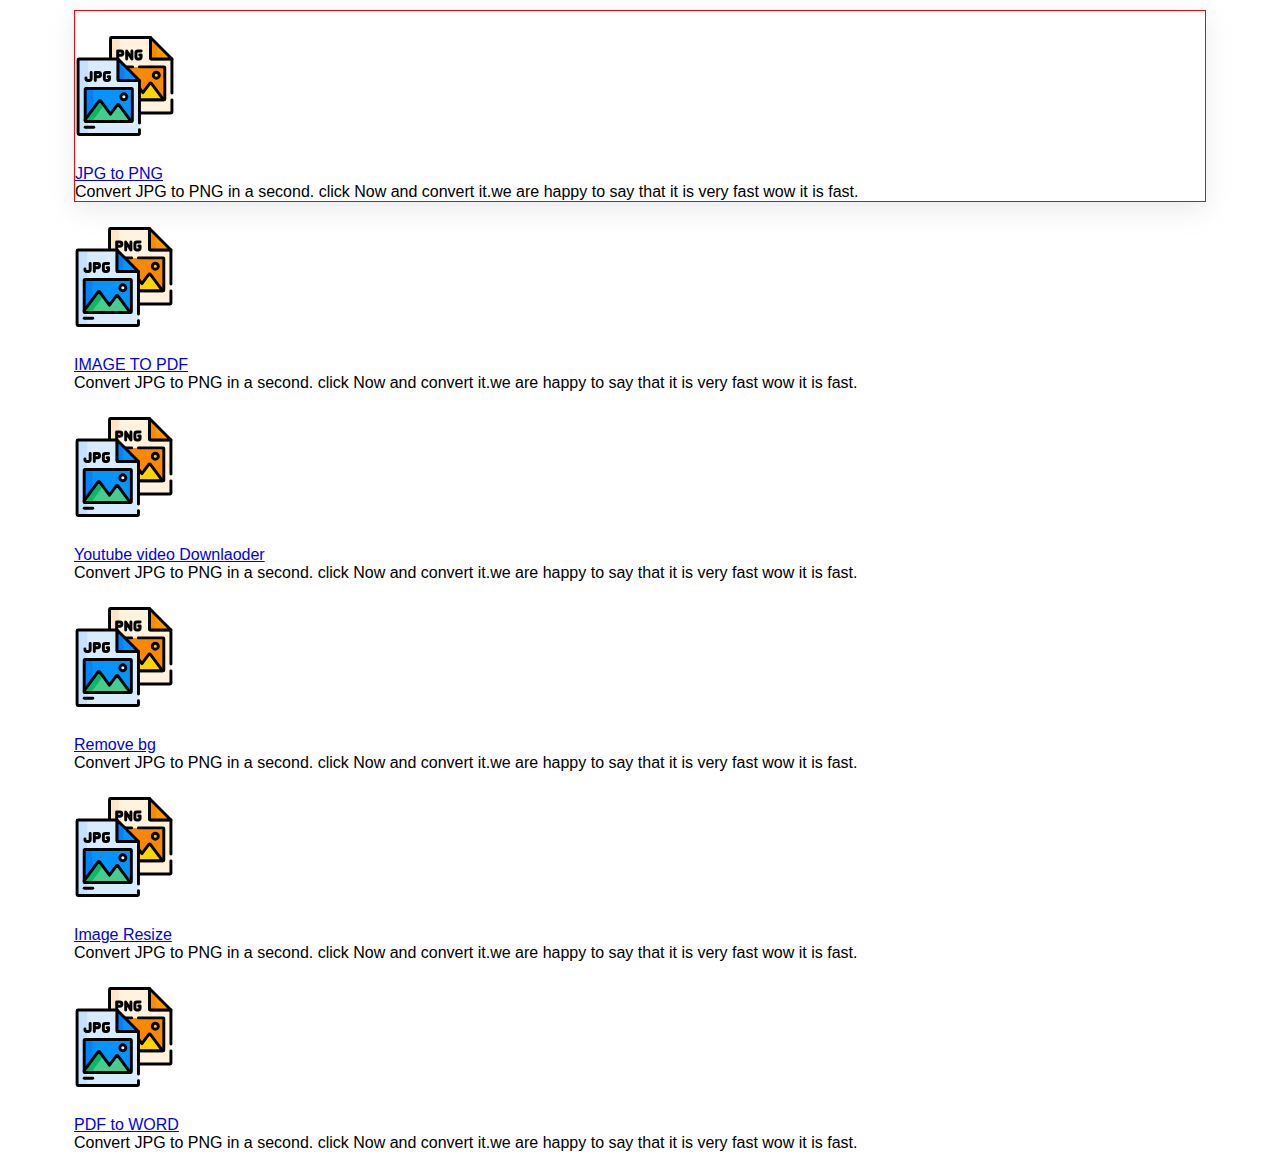
<file: index.html>
<!doctype html>
<html lang="en">
  <head>
    <meta charset="utf-8">
    <meta name="viewport" content="width=device-width, initial-scale=1">
    <title>Bootstrap demo</title>
    <link href="https://cdn.jsdelivr.net/npm/bootstrap@5.3.0-alpha3/dist/css/bootstrap.min.css" rel="stylesheet" integrity="sha384-KK94CHFLLe+nY2dmCWGMq91rCGa5gtU4mk92HdvYe+M/SXH301p5ILy+dN9+nJOZ" crossorigin="anonymous">
    <link rel="stylesheet" href="style.css">
  </head>
  <body>
    <div class="container-fluid">
      <div class="container1 overflow-hidden">
        <div class="row gy-5">
          <div class="col-3 head_jpg ">
            <div class="row pt-3">
              <div class="col-12 ">
                <img src="image/jpg.svg" alt="" class="img-fluid" width="100" height="150">
              </div>
            </div>
            <div class="col-12 fs-5 mt-2 mb-2"> <a href="jpgtopng.html">JPG to PNG</a></div>
            <div class="col-12"><p class="text-justify">Convert JPG to PNG in a second. click Now and convert it.we are happy to say that it is very fast wow it is fast.</p> </div> 
          </div>

          <div class="col-3">
            <div class="row pt-3">
              <div class="col-12 ">
                <img src="image/jpg.svg" alt="" class="img-fluid" width="100" height="150">
              </div>
            </div>
            <div class="col-12 fs-5 mt-2 mb-2"> <a href="imagetopdf.html">IMAGE TO PDF</a></div>
            <div class="col-12"><p class="text-justify">Convert JPG to PNG in a second. click Now and convert it.we are happy to say that it is very fast wow it is fast.</p> </div>
          </div>

          <div class="col-3">
            <div class="row pt-3">
              <div class="col-12 ">
                <img src="image/jpg.svg" alt="" class="img-fluid" width="100" height="150">
              </div>
            </div>
            <div class="col-12 fs-5 mt-2 mb-2"> <a href="https://64630471fc2ed5389fa7fe77--precious-stardust-cba8fa.netlify.app/">Youtube video Downlaoder</a></div>
            <div class="col-12"><p class="text-justify">Convert JPG to PNG in a second. click Now and convert it.we are happy to say that it is very fast wow it is fast.</p> </div>
          </div>

           <div class="col-3">
            <div class="row pt-3">
              <div class="col-12 ">
                <img src="image/jpg.svg" alt="" class="img-fluid" width="100" height="150">
              </div>
            </div>
            <div class="col-12 fs-5 mt-2 mb-2"> <a href="removebg.html">Remove bg</a></div>
            <div class="col-12"><p class="text-justify">Convert JPG to PNG in a second. click Now and convert it.we are happy to say that it is very fast wow it is fast.</p> </div>
          </div>
          <div class="col-3">
            <div class="row pt-3">
              <div class="col-12 ">
                <img src="image/jpg.svg" alt="" class="img-fluid" width="100" height="150">
              </div>
            </div>
            <div class="col-12 fs-5 mt-2 mb-2"> <a href="imageresize.html">Image Resize</a></div>
            <div class="col-12"><p class="text-justify">Convert JPG to PNG in a second. click Now and convert it.we are happy to say that it is very fast wow it is fast.</p> </div>
          </div>
          <div class="col-3">
            <div class="row pt-3">
              <div class="col-12 ">
                <img src="image/jpg.svg" alt="" class="img-fluid" width="100" height="150">
              </div>
            </div>
            <div class="col-12 fs-5 mt-2 mb-2"> <a href="pdftoword.html">PDF to WORD</a></div>
            <div class="col-12"><p class="text-justify">Convert JPG to PNG in a second. click Now and convert it.we are happy to say that it is very fast wow it is fast.</p> </div>
          </div>
        </div>
      </div>
     
    </div>
    <script src="https://cdn.jsdelivr.net/npm/bootstrap@5.3.0-alpha3/dist/js/bootstrap.bundle.min.js" integrity="sha384-ENjdO4Dr2bkBIFxQpeoTz1HIcje39Wm4jDKdf19U8gI4ddQ3GYNS7NTKfAdVQSZe" crossorigin="anonymous"></script>
  </body>
</html>
</file>
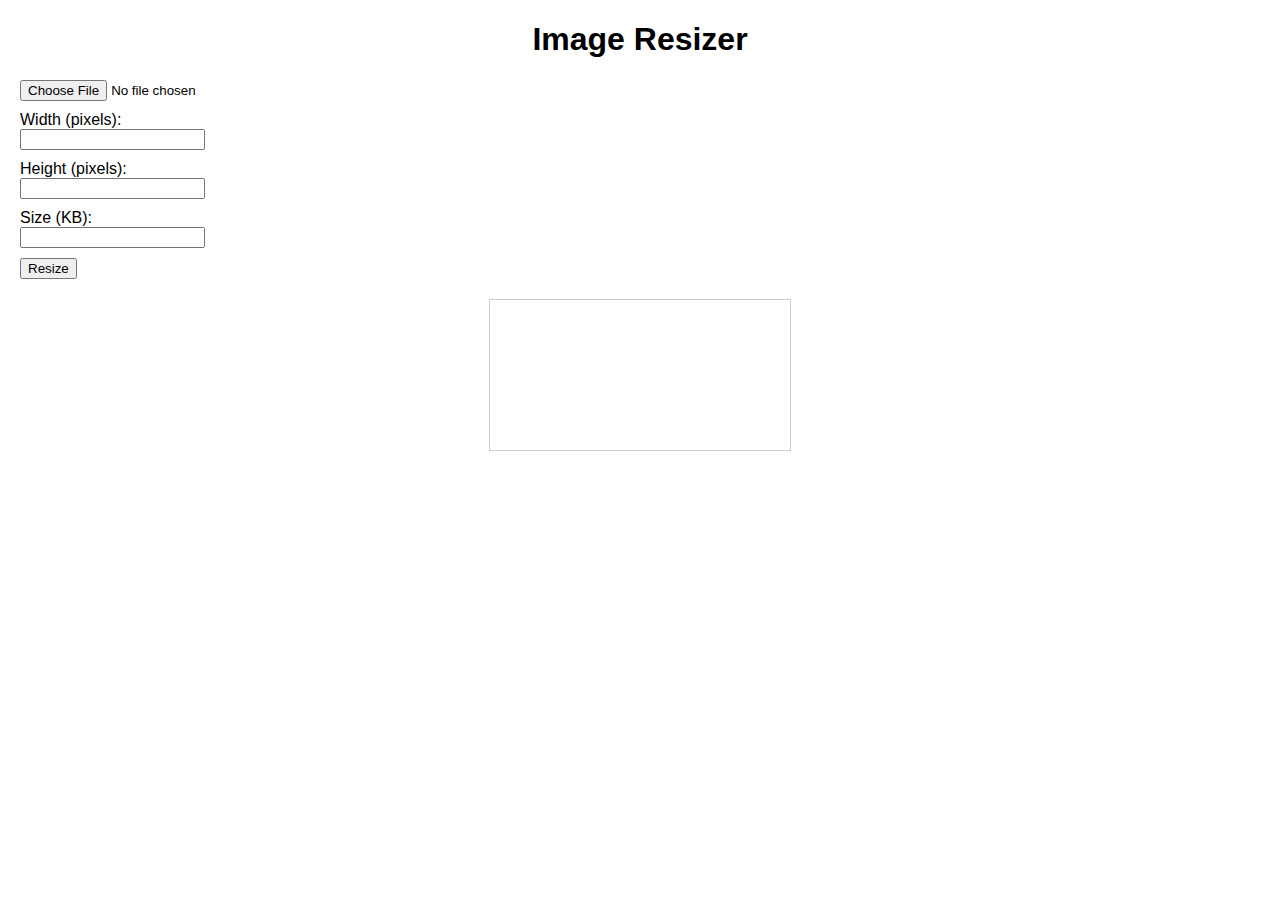
<file: imageresize.html>
<!DOCTYPE html>
<html>
<head>
  <title>Image Resizer</title>
  <style>
    body {
  font-family: Arial, sans-serif;
  margin: 20px;
}

h1 {
  text-align: center;
}

input, button {
  display: block;
  margin-bottom: 10px;
}

canvas {
  display: block;
  margin: 20px auto;
  border: 1px solid #ccc;
}

  </style>
</head>
<body>
  <h1>Image Resizer</h1>
  <input type="file" id="imageInput">
  <div>
    <label for="widthInput">Width (pixels):</label>
    <input type="number" id="widthInput">
  </div>
  <div>
    <label for="heightInput">Height (pixels):</label>
    <input type="number" id="heightInput">
  </div>
  <div>
    <label for="sizeInput">Size (KB):</label>
    <input type="number" id="sizeInput">
  </div>
  <button id="resizeButton">Resize</button>
  <a href="#" id="downloadLink" download></a>
  <canvas id="canvas"></canvas>

  <script>
    document.getElementById('resizeButton').addEventListener('click', function() {
  var width = parseInt(document.getElementById('widthInput').value);
  var height = parseInt(document.getElementById('heightInput').value);
  var targetSizeKB = parseInt(document.getElementById('sizeInput').value);

  var input = document.getElementById('imageInput');
  var file = input.files[0];
  var reader = new FileReader();

  reader.onload = function(e) {
    var img = new Image();
    img.onload = function() {
      var canvas = document.getElementById('canvas');
      var ctx = canvas.getContext('2d');
      canvas.width = width;
      canvas.height = height;
      ctx.drawImage(img, 0, 0, width, height);

      var quality = 1.0;
      var resizedDataURL = canvas.toDataURL('image/jpeg', quality);
      var currentSizeKB = Math.round(resizedDataURL.length / 1024);

      while (currentSizeKB > targetSizeKB && quality > 0) {
        quality -= 0.1;
        resizedDataURL = canvas.toDataURL('image/jpeg', quality);
        currentSizeKB = Math.round(resizedDataURL.length / 1024);
      }

      // Create a download link for the resized image
      var downloadLink = document.getElementById('downloadLink');
      downloadLink.href = resizedDataURL;
      downloadLink.innerHTML = 'Download Resized Image';
    };
    img.src = e.target.result;
  };

  reader.readAsDataURL(file);
});

  </script>
</body>
</html>
</file>
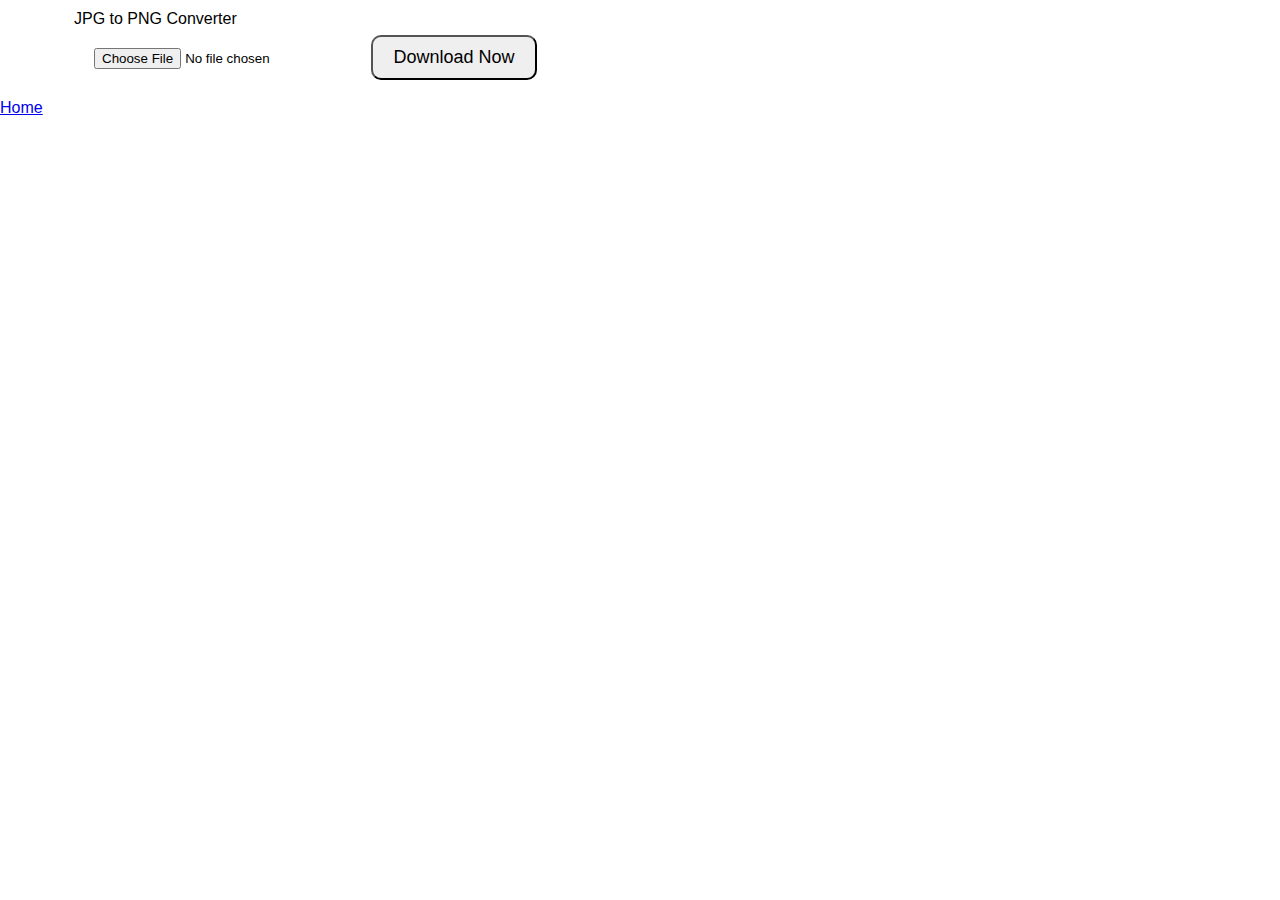
<file: jpgtopng.html>
<!doctype html>
<html lang="en">
  <head>
    <meta charset="utf-8">
    <meta name="viewport" content="width=device-width, initial-scale=1">
    <title>JPG to PNG</title>
    <link href="https://cdn.jsdelivr.net/npm/bootstrap@5.3.0-alpha3/dist/css/bootstrap.min.css" rel="stylesheet" integrity="sha384-KK94CHFLLe+nY2dmCWGMq91rCGa5gtU4mk92HdvYe+M/SXH301p5ILy+dN9+nJOZ" crossorigin="anonymous">
    <link rel="stylesheet" href="style.css">
  </head>
  <body>
    <div class="container-fluid">
        <div class="container1">
          <div class="row">
            <div class="text-center fs-1">JPG to PNG Converter</div>
              <div class="col-12 text-center jpgtopng">
                <input type="file" id="fileInput" accept=".jpg, .jpeg"> 
                <button onclick="convert()">Download Now</button>
                <a id="downloadLink" download="converted.png" style="display: none;"></a> 
              </div>
              
          </div>
        </div>
        <div class="mt-4">
            <a href="index.html" class="fs-2" >Home</a>
        </div>
    </div>
    <script src="https://cdn.jsdelivr.net/npm/bootstrap@5.3.0-alpha3/dist/js/bootstrap.bundle.min.js" integrity="sha384-ENjdO4Dr2bkBIFxQpeoTz1HIcje39Wm4jDKdf19U8gI4ddQ3GYNS7NTKfAdVQSZe" crossorigin="anonymous"></script>
    <script>
        function convert() {
        const fileInput = document.getElementById('fileInput');
        const file = fileInput.files[0];
  
       if (file && file.type.startsWith('image/jpeg')) {
       const reader = new FileReader();

       reader.onload = function (event) {
       const imgDataUrl = event.target.result;
      
      const img = new Image();
      
        img.onload = function () {
        const canvas = document.createElement('canvas');
        canvas.width = img.width;
        canvas.height = img.height;
        
        const ctx = canvas.getContext('2d');
        ctx.drawImage(img, 0, 0);
        
        const pngDataUrl = canvas.toDataURL('image/png');
        
        const downloadLink = document.getElementById('downloadLink');
        downloadLink.href = pngDataUrl;
        downloadLink.style.display = 'block';
        downloadLink.click();
      };
      
      img.src = imgDataUrl;
    };
        
        reader.readAsDataURL(file);
    } else {
        alert('Please select a valid JPG file.');
    }
    }

    </script>
  </body>
</html>
</file>
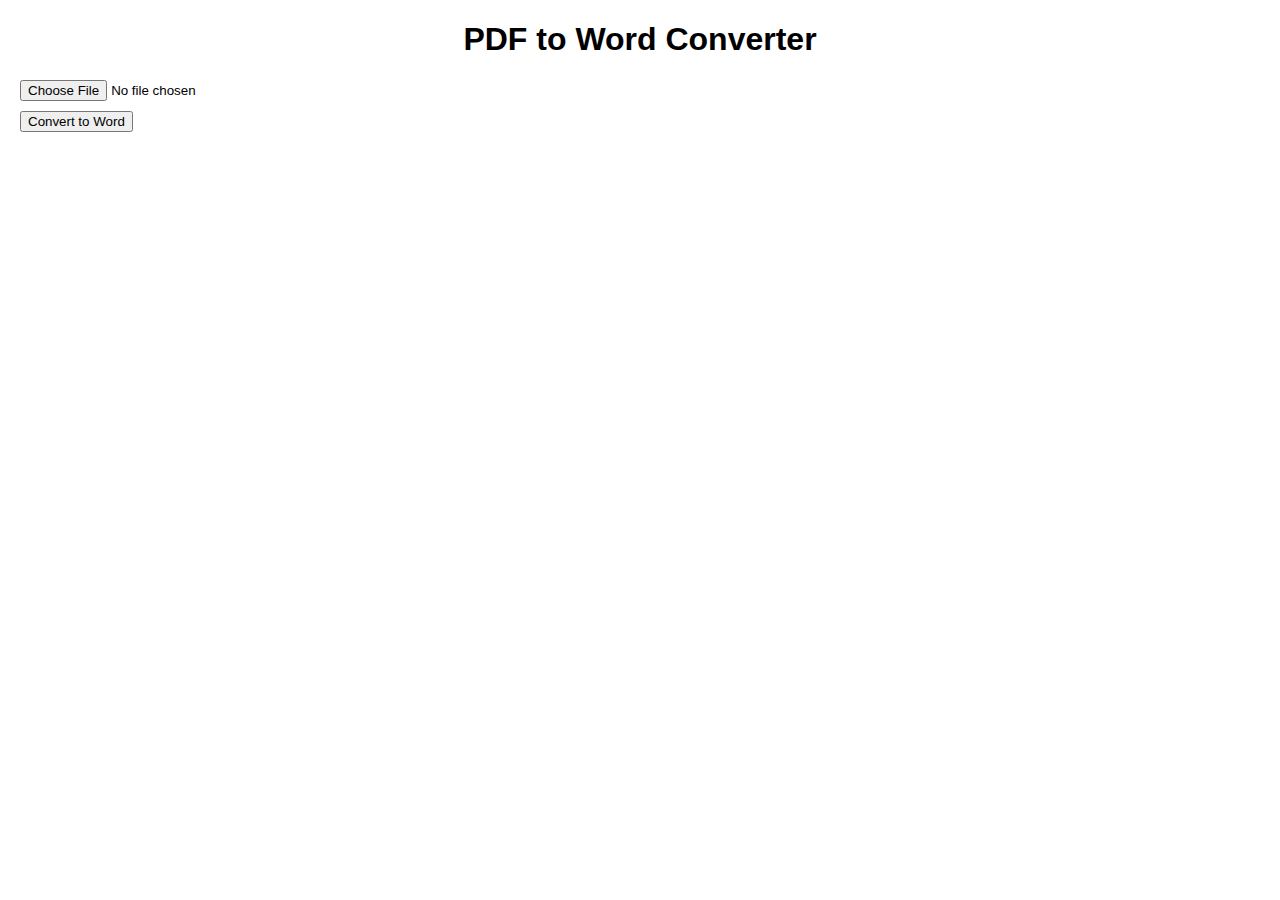
<file: pdftoword.html>
<!DOCTYPE html>
<html>
<head>
  <title>PDF to Word Converter</title>
  <style>
    body {
  font-family: Arial, sans-serif;
  margin: 20px;
}

h1 {
  text-align: center;
}

input, button {
  display: block;
  margin-bottom: 10px;
}

  </style>
</head>
<body>
  <h1>PDF to Word Converter</h1>
  <input type="file" id="pdfInput">
  <button id="convertButton">Convert to Word</button>
  <a href="#" id="downloadLink" download></a>

 <script>
  document.getElementById('convertButton').addEventListener('click', function() {
  var input = document.getElementById('pdfInput');
  var file = input.files[0];
  
  if (file.type === 'application/pdf') {
    alert('PDF to Word conversion is not supported in this example.');
  } else {
    alert('Please select a PDF file.');
  }
});

 </script>
</body>
</html>
</file>
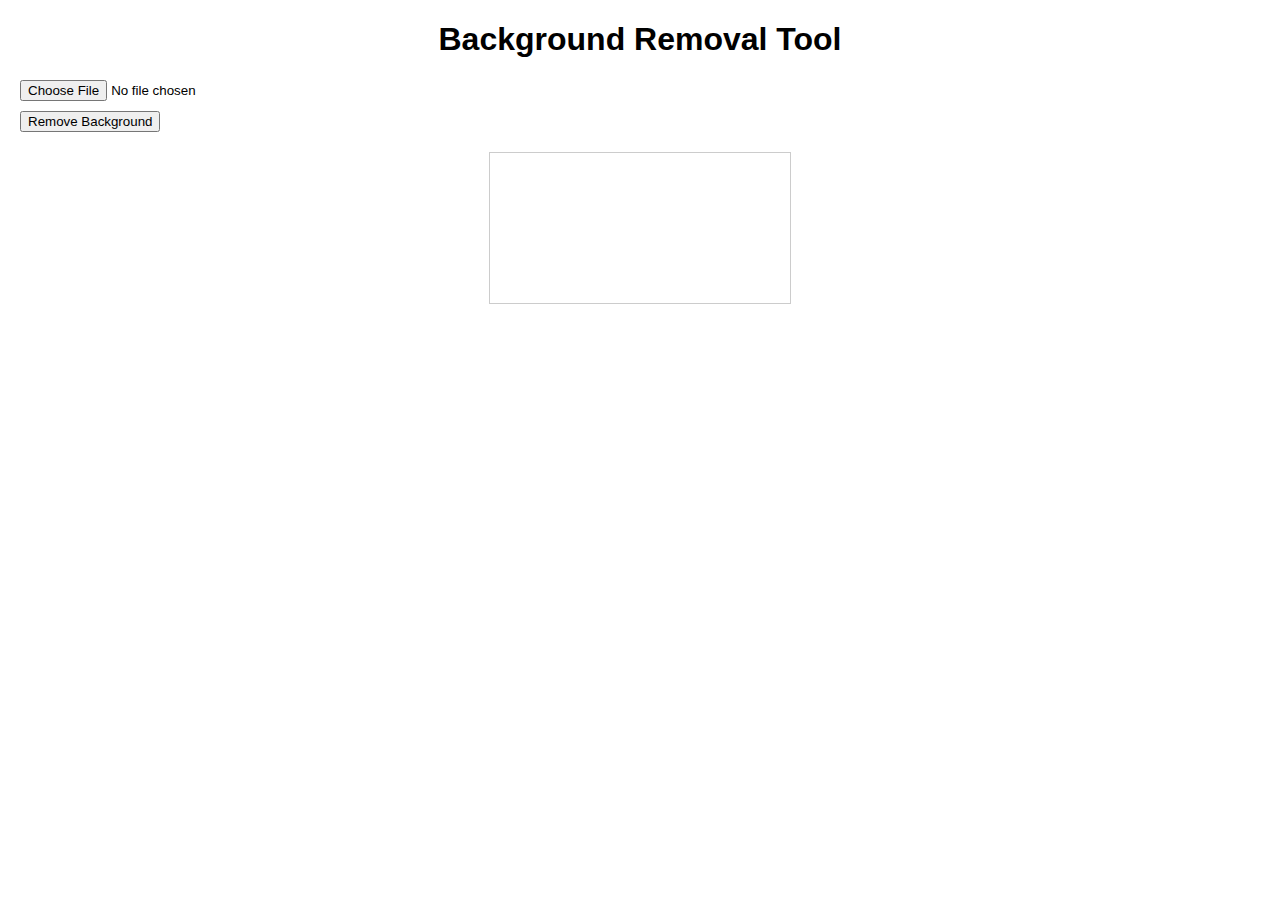
<file: removebg.html>
<!DOCTYPE html>
<html>
<head>
  <title>Background Removal Tool</title>
  <style>
    body {
  font-family: Arial, sans-serif;
  margin: 20px;
}

h1 {
  text-align: center;
}

input, button {
  display: block;
  margin-bottom: 10px;
}

canvas {
  display: block;
  margin: 20px auto;
  border: 1px solid #ccc;
}

  </style>
</head>
<body>
  <h1>Background Removal Tool</h1>
  <input type="file" id="imageInput">
  <button id="removeButton">Remove Background</button>
  <canvas id="canvas"></canvas>
   
  <script>
    document.getElementById('removeButton').addEventListener('click', function() {
  var input = document.getElementById('imageInput');
  var file = input.files[0];

  var reader = new FileReader();
  reader.onload = function(e) {
    var img = new Image();
    img.onload = function() {
      var canvas = document.getElementById('canvas');
      var ctx = canvas.getContext('2d');

      canvas.width = img.width;
      canvas.height = img.height;

      // Draw the original image on the canvas
      ctx.drawImage(img, 0, 0);

      // Get the pixel data from the canvas
      var imageData = ctx.getImageData(0, 0, canvas.width, canvas.height);
      var data = imageData.data;

      // Loop through each pixel and remove the background (example: make it transparent)
      for (var i = 0; i < data.length; i += 4) {
        var red = data[i];
        var green = data[i + 1];
        var blue = data[i + 2];

        // Example: check if the pixel color is similar to the background color (white)
        var similarityThreshold = 30; // Adjust this threshold to define what is considered "similar"
        if (red > 255 - similarityThreshold && green > 255 - similarityThreshold && blue > 255 - similarityThreshold) {
          data[i + 3] = 0; // Set the alpha channel to 0 (transparent)
        }
      }

      // Put the modified pixel data back to the canvas
      ctx.putImageData(imageData, 0, 0);
    };
    img.src = e.target.result;
  };

  reader.readAsDataURL(file);
});

  </script>
</body>
</html>
</file>
<file: style.css>
* {
    margin: 0;
    padding: 0;
    box-sizing: border-box;
    font-family: sans-serif;
}
.container1{
    width: 90%;
    border:0px solid red;
    margin: auto;
    padding: 10px;
}
.head_jpg{
    box-shadow: rgba(149, 157, 165, 0.2) 0px 8px 24px;
    border: 1px solid red;
}
h1 {
    color: #333;
  }

  /* -------jpg to png code is here------------- */
  
 .jpgtopng input[type="file"] {
    margin: 20px;
  }
  .jpgtopng button{
    padding: 10px 20px;
     font-size: 18px;
     border-radius: 10px;
  }
  .jpgtopng button:hover{
    background-color: red;
    color: white;
    border:none;
  }
  /* -------jpg to pdf code is closed here-------------*/

  /* --------image to pdf code is here --------------- */ 
  input[type="file"] {
    margin: 20px;
  }
  
  button {
    padding: 10px 20px;
    font-size: 18px;
  }
  #resultContainer {
    margin-top: 20px;
    display: none;
  }
  
  #resultContainer img {
    max-width: 500px;
  }

  /* ------------image to pdf code is closed ------------ */
</file>
